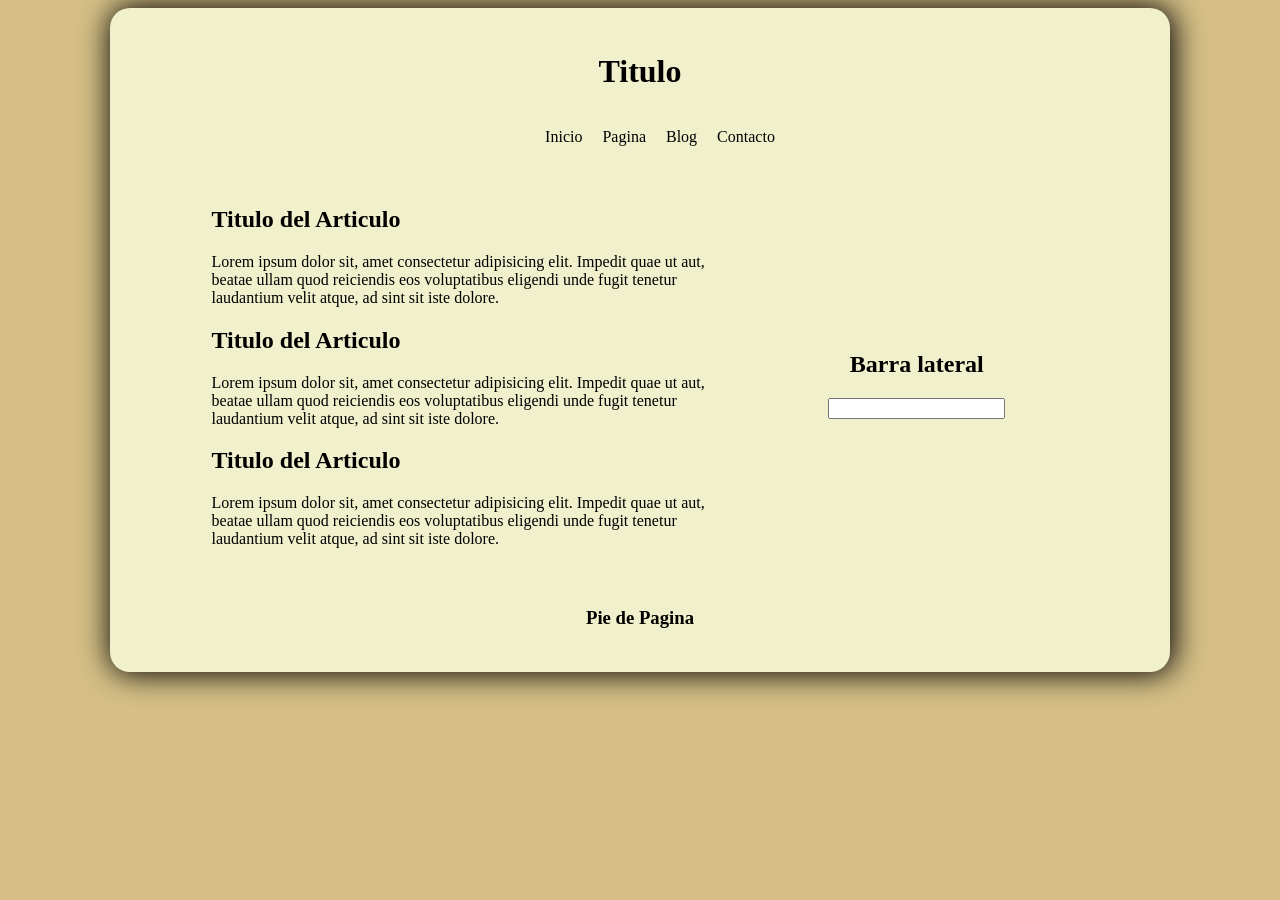
<file: css-fundamentos_08-02-25/index.html>
<!DOCTYPE html>
<html lang="en">
<head>
    <meta charset="UTF-8">
    <meta name="viewport" content="width=device-width, initial-scale=1.0">
    <link rel="stylesheet" href="style.css">
    <title>Css</title>
</head>
<body>
    <div class="" id="main">
        <div class="main-container_header-nav">
            <header class="header-main">
                <h1 class="title">Titulo</h1>
            </header>
    
            <nav class="nav-list">
                <ul class="nav-list_ul">
                    <li class="nav-list_ul-li">
                        <a href="">Inicio</a>
                    </li>
                    <li class="nav-list_ul-li">
                        <a href="">Pagina</a>
                    </li>
                    <li class="nav-list_ul-li">
                        <a href="">Blog</a>
                    </li>
                    <li class="nav-list_ul-li">
                        <a href="">Contacto</a>
                    </li>
                </ul>
            </nav>
        </div>
        
        <div class="container_section-aside">
            <section class="section-container">
                <article class="section-article" id="article1">
                    <h2 class="section article_h2">Titulo del Articulo</h2>
                    <p>Lorem ipsum dolor sit, amet consectetur adipisicing elit. Impedit quae ut aut,
                         beatae ullam quod reiciendis eos voluptatibus eligendi unde fugit tenetur laudantium velit atque,
                          ad sint sit iste dolore.</p>
                </article>
                <article class="section-article" id="article2">
                    <h2 class="section article_h2">Titulo del Articulo</h2>
                    <p>Lorem ipsum dolor sit, amet consectetur adipisicing elit. Impedit quae ut aut,
                        beatae ullam quod reiciendis eos voluptatibus eligendi unde fugit tenetur laudantium velit atque,
                         ad sint sit iste dolore.</p>
                </article>
                <article class="section-article" id="article3">
                    <h2 class="section article_h2">Titulo del Articulo</h2>
                    <p>Lorem ipsum dolor sit, amet consectetur adipisicing elit. Impedit quae ut aut,
                        beatae ullam quod reiciendis eos voluptatibus eligendi unde fugit tenetur laudantium velit atque,
                         ad sint sit iste dolore.</p>
                </article>
            </section>
    
            <aside class="aside-bar">
                <h2 class="aside-bar_h2">Barra lateral</h2>
                <form action="text" class="aside-bar_form">
                    <input type="text">
                </form>
            </aside>
        </div>
        

        <footer class="footer-container">
            <h3>Pie de Pagina</h3>
        </footer>
    </div>
</body>
</html>
</file>
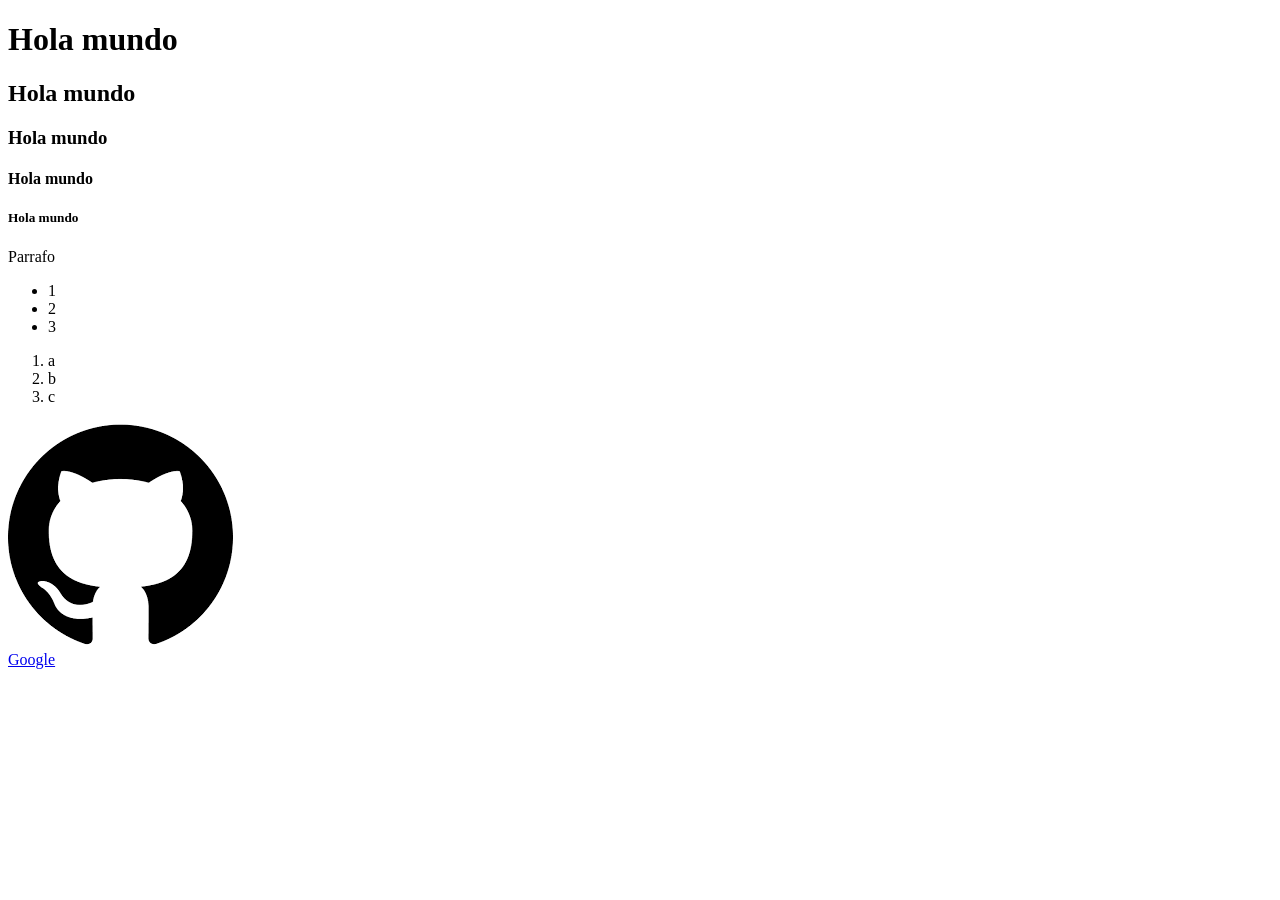
<file: html-fundamentos_01-02-25/index.html>
<!DOCTYPE html>
<html lang="en">
<head>
    <meta charset="UTF-8">
    <meta name="viewport" content="width=device-width, initial-scale=1.0">
    <title>Web</title>
</head>
<body>
    <!-- <tag class = etiqueta> class = atributo, etiqueta= argumento -->

    <!-- Headers -->
    <h1>Hola mundo</h1>
    <h2>Hola mundo</h2>
    <h3>Hola mundo</h3>
    <h4>Hola mundo</h4>
    <h5>Hola mundo</h5>

    <!-- Parrafos -->
    <p>Parrafo</p>

    <!-- Listas -->
        <!-- Ul = lista no ordenada -->
    <ul>
        <li>1</li>
        <li>2</li>
        <li>3</li>
    </ul>
        <!-- Ol = lista ordenada -->
    <ol>
        <li>a</li>
        <li>b</li>
        <li>c</li>
    </ol>

    <!-- Imagenes -->
    <img src="imagenes/descarga.png" alt="">

    <!-- Enlaces --> <br>
     <a href="https://www.google.com">Google</a>
</body>
</html>
</file>
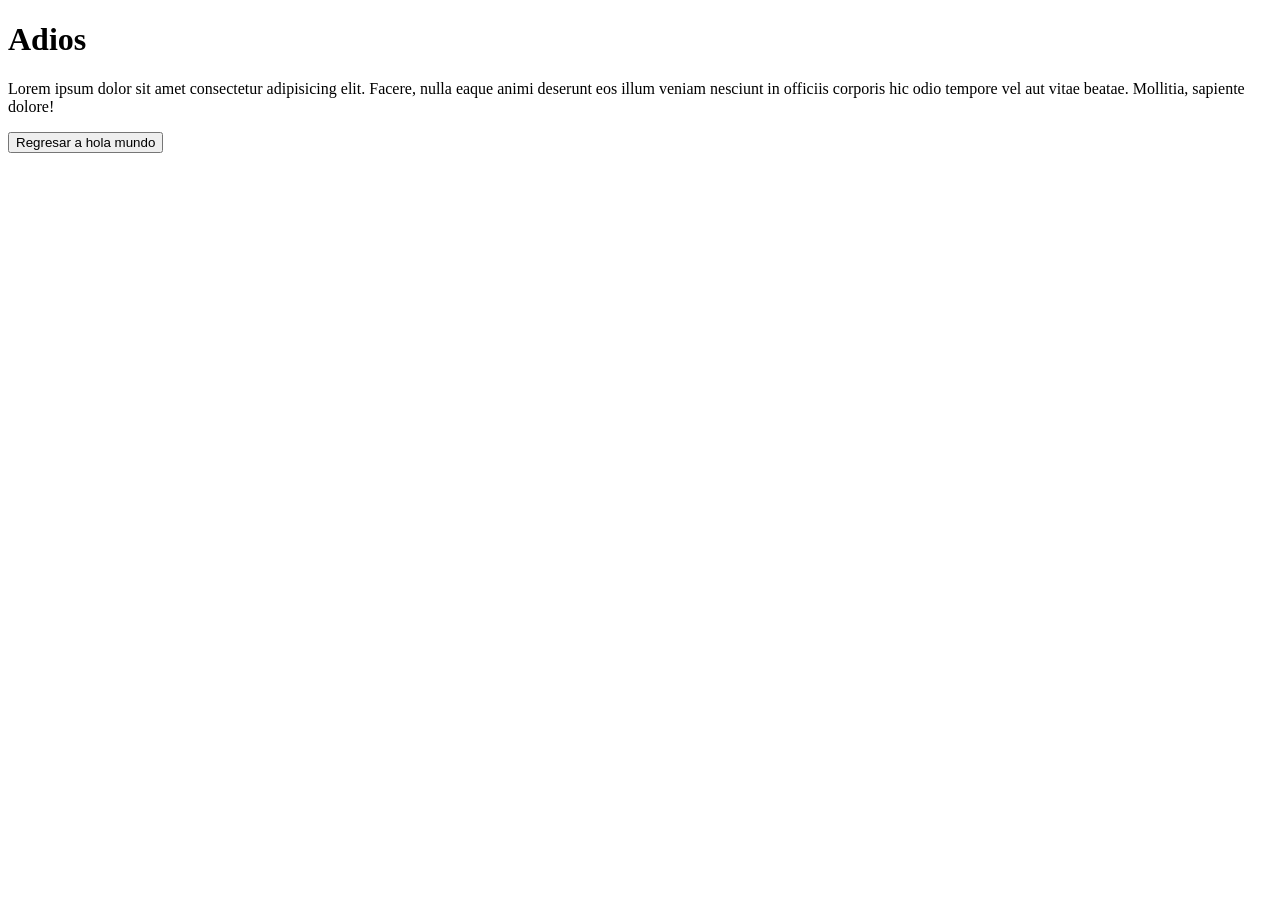
<file: template/adios.html>
<!DOCTYPE html>
<html lang="en">
<head>
    <meta charset="UTF-8">
    <meta name="viewport" content="width=device-width, initial-scale=1.0">
    <title>Adios</title>
</head>
<body>
    <h1>Adios</h1>
    <p>Lorem ipsum dolor sit amet consectetur adipisicing elit. Facere, nulla eaque animi deserunt eos illum veniam
    nesciunt in officiis corporis hic odio tempore vel aut vitae beatae. Mollitia, sapiente dolore!</p>
    <button onclick="window.location.href='../'">Regresar a hola mundo</button>
</body>
</html>
</file>
<file: css-fundamentos_08-02-25/style.css>
/* Selector de etiqueta */
body{
    background-color: #d5bf86;
}

/* Selector de clases */
#main{
    width: 80%;
    margin: 0 auto;
    background-color: #f1f0cc;
    padding: 1.5em;
    border-radius: 20px;
    box-shadow: 2px 0px 30px 2px;
}

.main-container_header-nav{
}

.header-main{
    display: flex;
    justify-content: center;
    text-align: center;
}

/* Selector de clases */
.nav-list {
    padding: 0;
    margin: 0;
    list-style: none;
    display: flex;
    justify-content: center;
}

.nav-list_ul {
    display: flex;
}

.nav-list_ul-li {
    display: inline;
}

.nav-list_ul-li a {
    text-decoration: none;
    color: inherit;
    padding: 0 10px; 
}

.nav-list_ul-li a:hover {
    text-decoration: underline;
}

.container_section-aside{
    /* border: 2px solid blue; */
    display: flex;
    justify-content: center;
    align-items: center;
}

.section-container{
    /* border: 2px solid red; */
    margin: 4px;
    padding: 20px;
    width: 50%;
}

.aside-bar{
    /* border: 2px solid red; */
    margin: 4px;
    padding: 20px;
    width: 30%;
    display: flex;
    flex-direction: column;
    align-items: center;
}

.footer-container{
    /* border: 2px solid red; */
    display: flex;
    justify-content: center;
    
}
</file>
